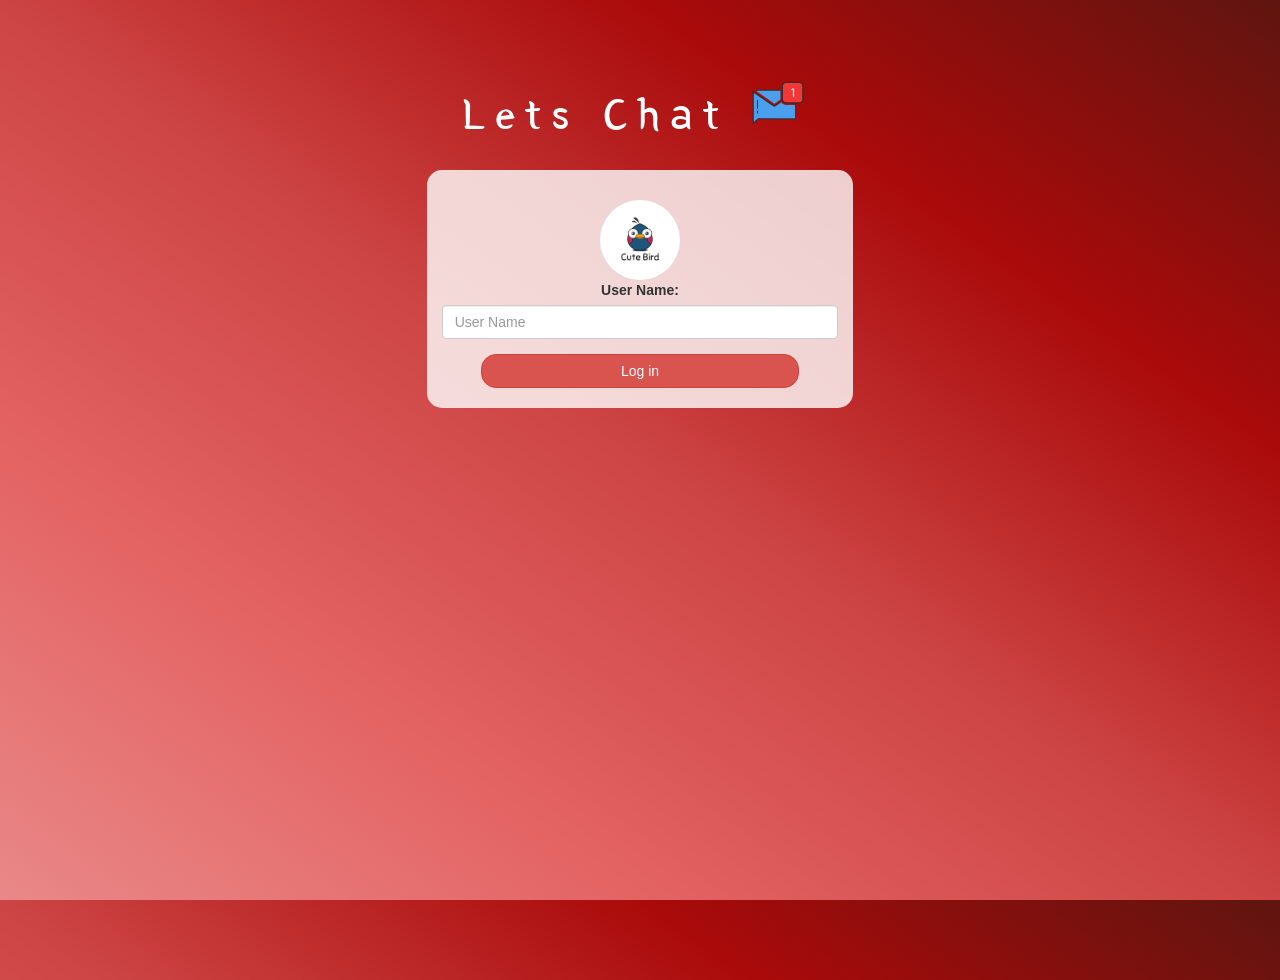
<file: index.html>
<!DOCTYPE html>
<html>
<head>
	<title>Lets Chat</title>
<link href="https://fonts.googleapis.com/css?family=Yeon+Sung&display=swap" rel="stylesheet"><meta name="viewport" content="width=device-width, initial-scale=1">

<link rel="stylesheet" href="https://maxcdn.bootstrapcdn.com/bootstrap/3.4.0/css/bootstrap.min.css">
<script src="https://ajax.googleapis.com/ajax/libs/jquery/3.4.1/jquery.min.js"></script>
<script src="https://maxcdn.bootstrapcdn.com/bootstrap/3.4.0/js/bootstrap.min.js"></script>

<link rel="stylesheet" type="text/css" href="style.css">
<script src="kwitter.js"></script>
</head>
<body>
<center>
	<h1 class="header">	
		Lets Chat	<sup>
	<img src="m2.png">
	</sup>
</h1>
	<div class="col-lg-4 col-md-6 col-sm-6 col-xs-11 login_div">
	<img src="logo.png" class="logo">
		
		<div class="form-group">
		  <label >User Name:</label>
          <input type="text"id="user_name" class="form-control"placeholder="User Name">
		</div>
		<button id="login_button" class="btn btn-danger"onclick="addUser();">Log in</button>
		<br><br>
	</div>
</center>
</body>
</html>
</file>
<file: style.css>
html, body
{
  height: 100%;
  margin: 0;
}

body
{
background-image: linear-gradient(to right top, #e98888, #d92525b6, #c11818ce, #aa0a0a, #5f1510);
}

.header
{
	color: white;font-family: 'Yeon Sung';font-size: 45px;letter-spacing: 10px;margin-top: 80px;
}
.header img
{
	width: 80px;margin-left: -15px;
}

.login_div
{
	background: rgba(255,255,255,0.8);float: none;border-radius: 15px;
}

.logo
{
	width: 80px;margin-top: 30px;border-radius: 40px;
}

#login_button
{
	width: 80%;border-radius: 15px;
}

.room_name
{
	cursor: pointer;
	font-size: 20px;
}


#logout
{
	font-size: 20px; float: right;
}


#output
{
	padding: 10px; width:80%;background: rgba(255,255,255,0.8);border-radius: 15px;
}

.input_div_room_page
{
	width: 80%;
}

.input_div label
{
	color: white;font-size: 20px;
}


.input_div_message_page
{
	position: fixed;bottom: 0px;width: 100%;background: rgba(255,255,255,0.8);
}
.input_div_message_page label
{
	color: black;
}
.input_div_message_page #msg
{
	width: 80%;
}
.input_div_message_page button
{
	margin-top: 15px;
	width: 50%; 
}
.color_white
{
	color: white
}

.user_tick
{
	width:20px;
}
.message_h4
{
	padding-left:5px;color:grey;
}
</file>
